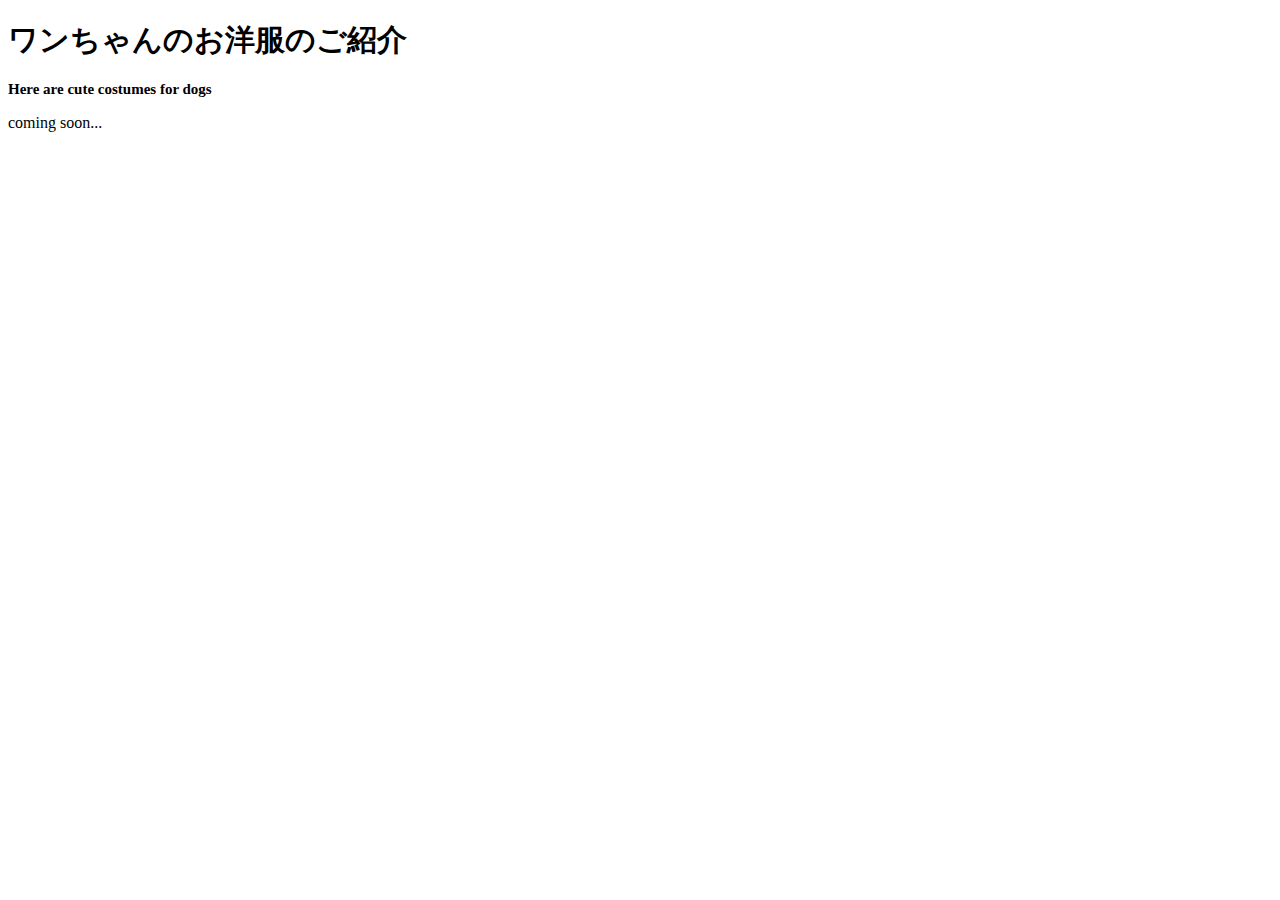
<file: fashion.html>
<!DOCTYPE html>


<head>
<meta charset = "UTF-8">
<html lang = "ja">
<link rel = "stylesheet" type="text/css" href = "style_fashion.css">
<link rel = "apple-touch-icon" href ="apple-touch-icon.png">
<meta name = "viewport" content="width=device-width, initial-scale=1.0, minimum-scale=1.0, maximum-scale=10.0, user-scalable=yes">
<meta name="apple-mobile-web-app-capable" content="no">
<meta name="format-detection" content="telephone=no">
<title>fashion</title>
	<!--[if lt IE 9]>
<script src="//html5shiv.googlecode.com/svn/trunk/html5.js"></script>
<script src="//css3-mediaqueries-js.googlecode.com/svn/trunk/css3-mediaqueries.js"></script>
<![endif]-->

</head>	

<body>
	<h1 class= "top-header">ワンちゃんのお洋服のご紹介</h1>
	<h2 class= "sub-header">Here are cute costumes for dogs</h2>
    <p>coming soon...</p>

</body>
<footer>
</footer>

</html>
</file>
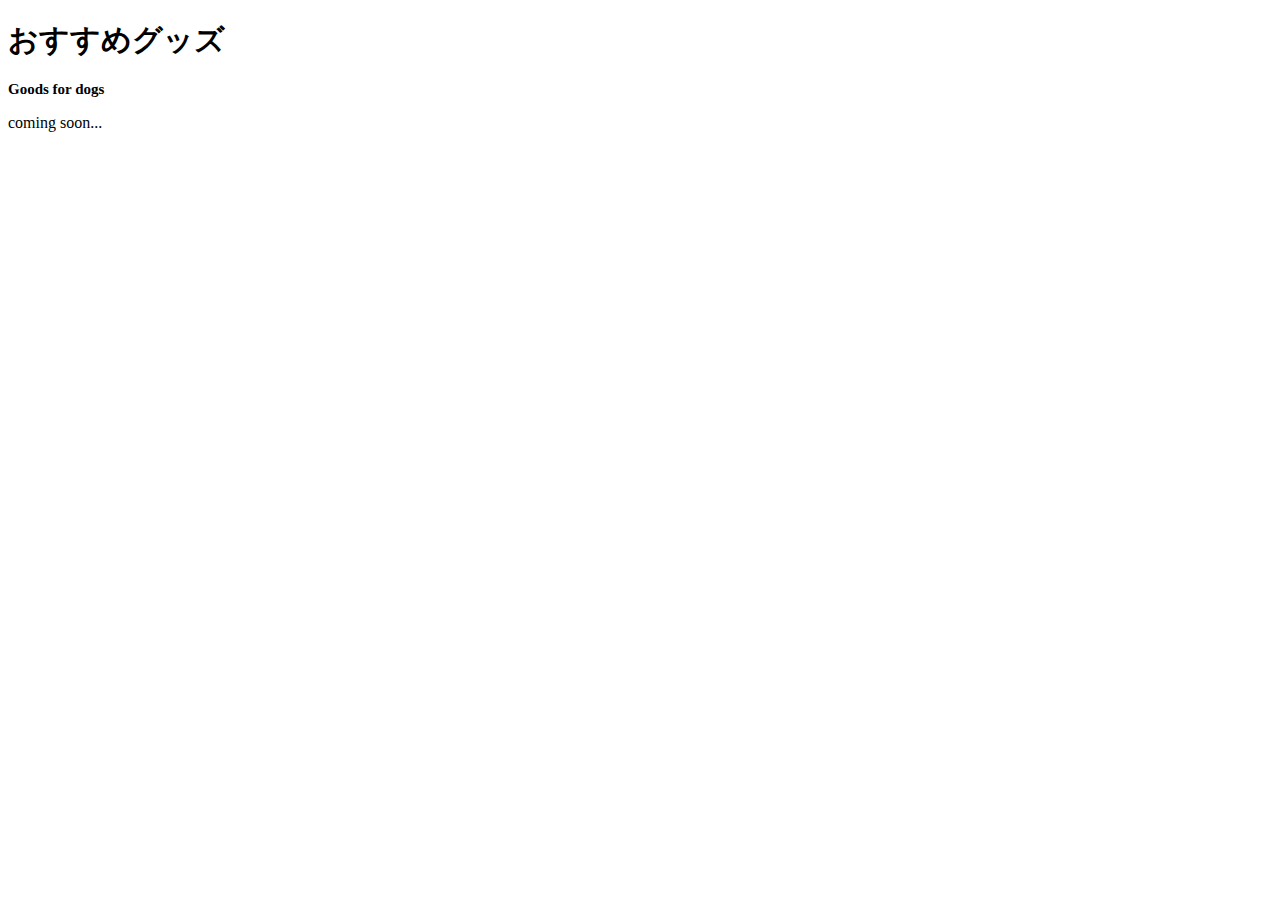
<file: goods.html>
<!DOCTYPE html>


<head>
<meta charset = "UTF-8">
<html lang = "ja">
<link rel = "stylesheet" type="text/css" href = "style_fashion.css">
<link rel = "apple-touch-icon" href ="apple-touch-icon.png">
<meta name = "viewport" content="width=device-width, initial-scale=1.0, minimum-scale=1.0, maximum-scale=10.0, user-scalable=yes">
<meta name="apple-mobile-web-app-capable" content="no">
<meta name="format-detection" content="telephone=no">
<title>fashion</title>
	<!--[if lt IE 9]>
<script src="//html5shiv.googlecode.com/svn/trunk/html5.js"></script>
<script src="//css3-mediaqueries-js.googlecode.com/svn/trunk/css3-mediaqueries.js"></script>
<![endif]-->

</head>	

<body>
	<h1 class= "top-header">おすすめグッズ</h1>
	<h2 class= "sub-header">Goods for dogs</h2>
    <p>coming soon...</p>

</body>
<footer>
</footer>

</html>
</file>
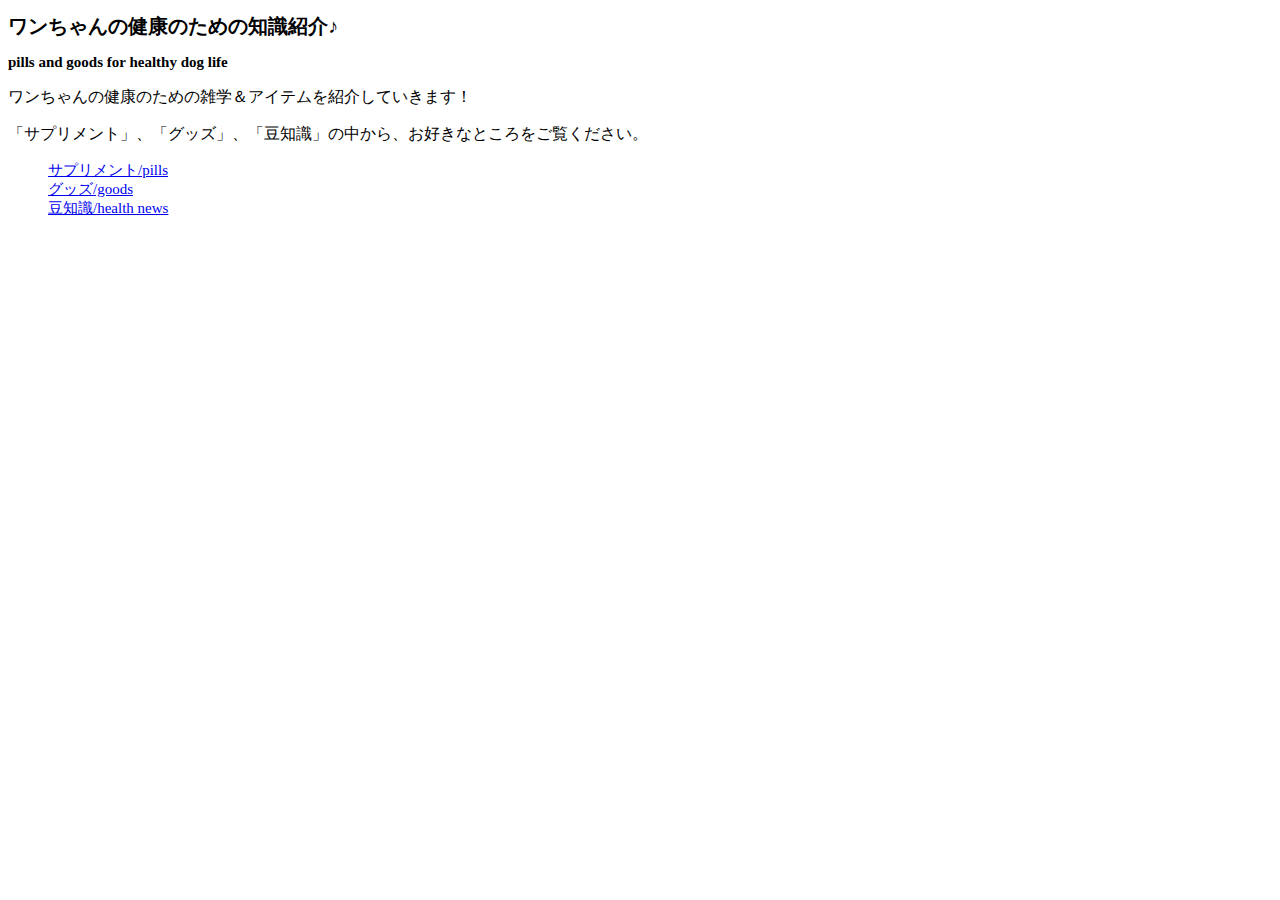
<file: medical.html>
<!DOCTYPE html>

<head>
<meta charset = "UTF-8">
<html lang = "ja">
<meta name = "viewport" content="width=device-width, initial-scale=1.0, minimum-scale=1.0, maximum-scale=10.0, user-scalable=yes">
<meta name="apple-mobile-web-app-capable" content="no">
<meta name="format-detection" content="telephone=no">
<link rel = "stylesheet" type="text/css" href="style_health.css">
<link rel = "apple-touch-icon" href ="apple-touch-icon.png">
<!--[if lt IE 9]>
<script src="//html5shiv.googlecode.com/svn/trunk/html5.js"></script>
<script src="//css3-mediaqueries-js.googlecode.com/svn/trunk/css3-mediaqueries.js"></script>
<![endif]-->
<title>medical</title>

</head>
<body>
 <h1 class = "top-header">ワンちゃんの健康のための知識紹介♪</h1>
 <h2 class = "sub-header">pills and goods for healthy dog life</h2> 
 <p>ワンちゃんの健康のための雑学＆アイテムを紹介していきます！</p>
 <p>「サプリメント」、「グッズ」、「豆知識」の中から、お好きなところをご覧ください。</p>

  <ul>
   <li>
   <a href="medical/supplement.html">サプリメント/pills</a>
   </li>
   <li>
   <a href="medical/goods.html">グッズ/goods</a>
   </li>
   <li>
   <a href="medical/knowledge.html">豆知識/health news</a>
   </li>
  </ul>

</body>
<footer>
</footer>
</html>
</file>
<file: style_fashion.css>
.top-header{
	font-size: 30px;
}

.sub-header{
	font-size:15px;
}

article,aside,canvas,details,figcaption,figure,
header,footer,main,menu,nav,section,summary {
  display: block;
}

body {
  -webkit-text-size-adjust: 100%;
}
</file>
<file: style_health.css>
.top-header{color:#000000;
 font-size:20px;
}

.sub-header{color:#000000;
font-size:15px;
}

li{
	color: #000000;
	font-size: 15px;
	list-style: none;
	float left;
}

article,aside,canvas,details,figcaption,figure,
header,footer,main,menu,nav,section,summary {
  display: block;
}

body {
  -webkit-text-size-adjust: 100%;
}
</file>
